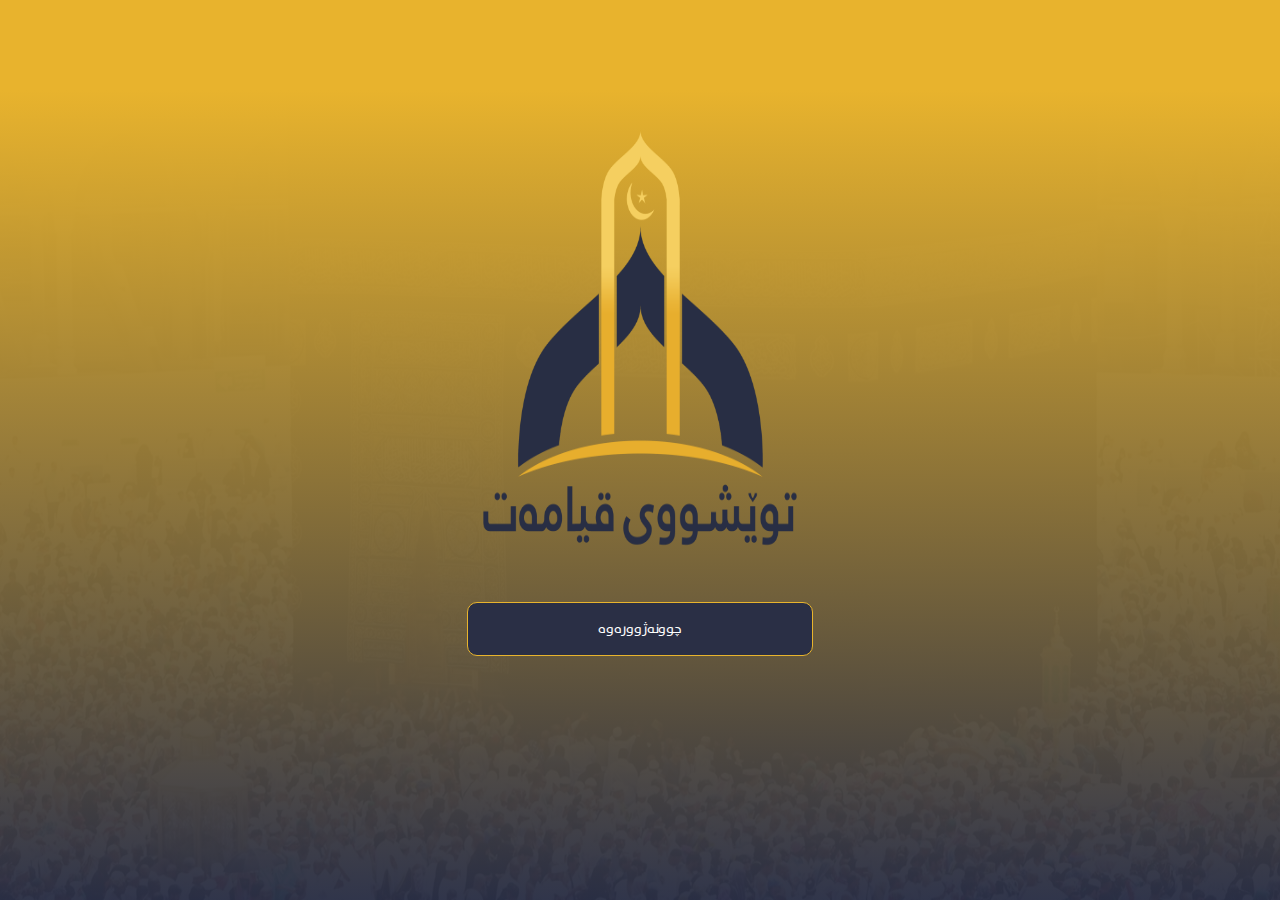
<file: html/index.html>
<!DOCTYPE html>
<html lang="en">
<head>
    <meta charset="UTF-8">
    <meta http-equiv="X-UA-Compatible" content="IE=edge">
    <meta name="viewport" content="width=device-width, initial-scale=1.0">
    <title>توێشووی قیامەت</title>
    <link rel="stylesheet" href="../style/landing_page.css">
    <link rel="stylesheet" href="../style/universal.css">
    <link rel="stylesheet" href="../responsive/mobile.css">
    <link rel="icon" type="image/png" href="../Assets/images/logo.png"/>
    

    

</head>
<body>
    <img src="../Assets/images/makkah.jpg" alt="" style="z-index: -19; position: absolute; width: 100vw; height: 100vh;">

    <div class="landing">

    <img src="../Assets/images/logo.png" id="image" >


 <a href="home.html">
     <button id="landing-button">چوونەژوورەوە</button>
 </a>
    </div>

 
</body>
</html>
</file>
<file: style/landing_page.css>
body {
   box-sizing: border-box;
   margin: 0px;
   padding: 0px;
   place-items: center;
   place-content: center;
 
   
}
.landing{
    width: 100vw;
    height: 100vh;
    background: linear-gradient(180deg, rgba(232,179,45,1) 10%, rgba(42, 47, 69, 0.97) 100%);
     z-index: 11;
    

  }
 #image{
    height: 55vh;
    width: 27vw;
    margin-left: calc((100vw - 27vw)/2);
    margin-top: calc((100vh - 80vh)/2);

   
  }
  #landing-button{
      font-family: rabar_42;
    color: white;
    width: 27vw;
      height: 6vh;
      margin-left: calc((100vw - 27vw)/2);
      margin-top: 1vh;
      background-color:#2a2f45;
   border-radius: 10px;
   border: 1px solid #E8B42D ;
   transition:.3s ;
}
#landing-button:hover{
    
    box-shadow: 0px 0px 10px 0px #e8b32d7f;
    
      color:#000000;
      font-weight: bold;
      background-color:#E8B42D;
  }
</file>
<file: style/universal.css>
body{
    font-family: rabar_42;
    margin: 0px;
    padding: 0px;
    box-sizing: border-box;
   
}
.img-circle{

     height: 50vh;
     margin-top: 20vh;
  
}
@font-face {
    font-family: rabar_42;
    src: url(../Assets/fonts/Rabar_042.ttf);
    direction: rtl;
}
html{
    scroll-behavior: smooth;
}
</file>
<file: responsive/mobile.css>
@media (max-width: 600px){
 #image{
      
        width: 50vw !important;
        margin-left: calc((100vw - 50vw)/2) !important;
        }
   #landing-button{
width: 50vw ;
margin-left: calc((100vw - 50vw)/2);
    }

    #nav{
        display: none ;
        background-color: #fff;
       
        
    }
    .section-index{
        height: 220vh;
     
    }
     .img-circle{
        float: left;
  margin: 0px;
    width: 60vw;
    height: 50vh;
   margin-left: calc((100vw - 60vw)/2);
   margin-top: 16vh;
    }
     .btn-inHome{
       width: 60vw;
       margin-top: 2vh;
       
    }
     .nav-xwarawa{display: block;
        z-index: 22;
    }


     .first-image{
        margin-top: 5vh;
    }
 #name-tweshu{
        display: block;
    }

     .section-zekr{
        overflow: hidden;
    }
     .zekrakan-head{
        position: relative;
        text-align: center;
       padding-top: 3rem;
        font-size: 2em;
        
        color: #E8B42D;
       
     
       
    }
     .row-zekr{
    gap: 20px;
} [class*="card"]{
    width: 40vw;
    height: 30vh;
    box-shadow: 0px 0px 5px #E8B42D;
}
.colomn{
    width: 300px;
    height: 380px;
}
.colomn p{
    font-size: large;
}
.colomn h2{
    font-size: x-large;
    text-align: center;
}
.row-flex{
   height: 200vh;
}
#bahay_farmuda{
    margin-top: -100px;
}
.image-baha{
    width: 80vw !important;
    height: 100vh !important;
    margin-right:calc((100vw - 80vw)/2) !important;
    margin-top:calc((270vw - 100vw)/2) !important ;
}
.row-flex-zekr{
    height: 200vh;
}
   #about-us{
       height: 260vh;
   }
   .content{
       flex-direction: column;
   }
   .content h4{
       width: 85vw;
   }
   #video_player{
        margin-top: 60px;
        margin-left: 0px;
   }
   #video_player video{
       width:85vw;
       height: 240px;
       outline: none;
      border: none;
      border-radius: 0px;
   }
   .links{
       flex-direction: column;
   }
   .links a{
       width: 200px;
       text-align: center;
   }
   #footer{
       height: 28vh;
   }
#footer div{
    flex-direction: column;
    gap: 1vh;
}

}
</file>
